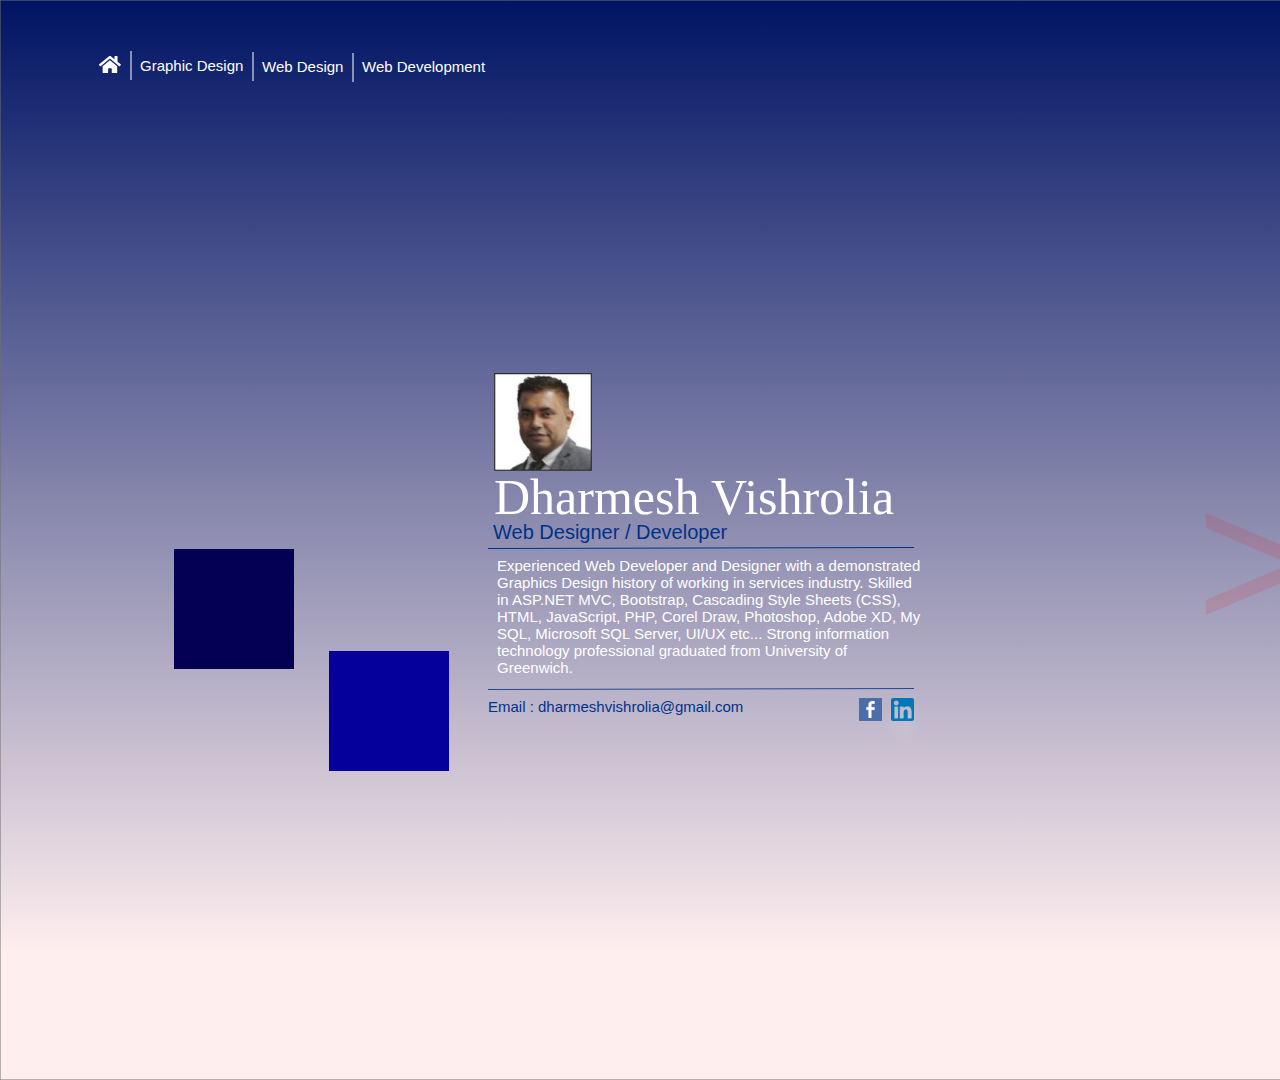
<file: UISite/index.html>
<!DOCTYPE html>
<html>
<head>
<meta charset="utf-8"/>
<meta http-equiv="X-UA-Compatible" content="IE=edge"/>
<meta name="viewport" content="width=device-width, initial-scale=1.0">
<title>Dharmesh Vishrolia</title>
<link rel="stylesheet" type="text/css" id="applicationStylesheet" href="Style.css"/>
<script id="applicationScript" type="text/javascript" src="Javas.js"></script>
</head>
<body>
<div id="Web_1920___1">
	<svg class="Rectangle_2_h">
		<linearGradient id="Rectangle_2_h" spreadMethod="pad" x1="0.5" x2="0.5" y1="0" y2="0.883">
			<stop offset="0" stop-color="#001464" stop-opacity="1"></stop>
			<stop offset="1" stop-color="#fee" stop-opacity="1"></stop>
		</linearGradient>
		<rect fill="url(#Rectangle_2_h)" stroke="rgba(112,112,112,1)" stroke-width="1px" stroke-linejoin="miter" stroke-linecap="butt" stroke-miterlimit="4" shape-rendering="auto" id="Rectangle_2_h" rx="0" ry="0" x="0" y="0" width="1920" height="1080">
		</rect>
	</svg>
	<svg class="Line_4" viewBox="0 0 1 29">
		<path fill="transparent" stroke="rgba(255,255,255,1)" stroke-width="1px" stroke-linejoin="miter" stroke-linecap="butt" stroke-miterlimit="4" shape-rendering="auto" id="Line_4" d="M 0 0 L 0 29">
		</path>
	</svg>
	<svg class="Line_10" viewBox="0 0 1 29">
		<path fill="transparent" stroke="rgba(255,255,255,1)" stroke-width="1px" stroke-linejoin="miter" stroke-linecap="butt" stroke-miterlimit="4" shape-rendering="auto" id="Line_10" d="M 0 0 L 0 29">
		</path>
	</svg>
	<svg class="Line_12" viewBox="0 0 1 29">
		<path fill="transparent" stroke="rgba(255,255,255,1)" stroke-width="1px" stroke-linejoin="miter" stroke-linecap="butt" stroke-miterlimit="4" shape-rendering="auto" id="Line_12" d="M 0 0 L 0 29">
		</path>
	</svg>
	<svg class="Line_5" viewBox="0 0 1 29">
		<path fill="transparent" stroke="rgba(255,255,255,1)" stroke-width="1px" stroke-linejoin="miter" stroke-linecap="butt" stroke-miterlimit="4" shape-rendering="auto" id="Line_5" d="M 0 0 L 0 29">
		</path>
	</svg>
	<svg class="Rectangle_9">
		<rect fill="rgba(3,0,83,1)" id="Rectangle_9" rx="0" ry="0" x="0" y="0" width="120" height="120">
		</rect>
	</svg>
	<svg class="Rectangle_10">
		<rect fill="rgba(5,0,155,1)" id="Rectangle_10" rx="0" ry="0" x="0" y="0" width="120" height="120">
		</rect>
	</svg>
	<svg class="Icon_awesome_home" viewBox="-0.001 2.254 21.861 17">
		<path fill="rgba(255,255,255,1)" id="Icon_awesome_home" d="M 10.63973236083984 6.663762092590332 L 3.642768144607544 12.42657089233398 L 3.642768144607544 18.64630508422852 C 3.642768144607544 18.98165893554688 3.914625406265259 19.25351715087891 4.249979019165039 19.25351715087891 L 8.502729415893555 19.24251174926758 C 8.836896896362305 19.24084091186523 9.106908798217773 18.9694709777832 9.106904029846191 18.63530158996582 L 9.106904029846191 15.00304222106934 C 9.106904029846191 14.66768836975098 9.378761291503906 14.39583015441895 9.714115142822266 14.39583015441895 L 12.14295768737793 14.39583015441895 C 12.47831249237061 14.39583015441895 12.750168800354 14.66768836975098 12.750168800354 15.00304222106934 L 12.750168800354 18.63264274597168 C 12.74966430664063 18.79401206970215 12.81341457366943 18.94894790649414 12.92734432220459 19.06323432922363 C 13.04127407073975 19.17751884460449 13.19600868225098 19.24175262451172 13.35737991333008 19.24175262451172 L 17.60861206054688 19.25351715087891 C 17.94396591186523 19.25351715087891 18.21582412719727 18.98165893554688 18.21582412719727 18.64630508422852 L 18.21582412719727 12.42239570617676 L 11.22037696838379 6.663762092590332 C 11.05092525482178 6.527175426483154 10.80918407440186 6.527175426483154 10.63973236083984 6.663762092590332 Z M 21.69210433959961 10.58065032958984 L 18.51942825317383 7.965470314025879 L 18.51942825317383 2.708923578262329 C 18.51942825317383 2.457408905029297 18.31553649902344 2.253515720367432 18.06402015686035 2.253515720367432 L 15.93878269195557 2.253515720367432 C 15.68726825714111 2.253515720367432 15.48337459564209 2.457408905029297 15.48337459564209 2.708923816680908 L 15.48337459564209 5.464520931243896 L 12.08565139770508 2.669075489044189 C 11.41319465637207 2.115710735321045 10.44312000274658 2.115710735321045 9.770662307739258 2.669075489044189 L 0.1642100960016251 10.58065032958984 C -0.02973747998476028 10.74095344543457 -0.05692888051271439 11.02816581726074 0.1034891828894615 11.22201728820801 L 1.071231007575989 12.39848709106445 C 1.148055195808411 12.49190139770508 1.258883833885193 12.5509204864502 1.379273295402527 12.56252479553223 C 1.49966299533844 12.57412910461426 1.619723796844482 12.53736686706543 1.712976932525635 12.46034622192383 L 10.63973236083984 5.107784748077393 C 10.80918407440186 4.971198558807373 11.05092525482178 4.971198558807373 11.22037792205811 5.107785224914551 L 20.14751434326172 12.46034622192383 C 20.34136581420898 12.62076377868652 20.62857818603516 12.59357261657715 20.78888130187988 12.39962577819824 L 21.75662231445313 11.2231559753418 C 21.83357810974121 11.12952423095703 21.87003517150879 11.00908088684082 21.85792541503906 10.88849258422852 C 21.84581756591797 10.76790046691895 21.78614234924316 10.65711212158203 21.69211006164551 10.58065032958984 Z">
		</path>
	</svg>
	<div id="Graphic_Button" class="Graphic_Button">
		<div id="Graphic_Design">
			<span>Graphic Design</span>
		</div>
		<svg class="Line_15" viewBox="0 0 103 1">
			<path fill="transparent" stroke="rgba(255,255,255,1)" stroke-width="1px" stroke-linejoin="miter" stroke-linecap="butt" stroke-miterlimit="4" shape-rendering="auto" id="Line_15" d="M 0 0 L 103 0">
			</path>
		</svg>
	</div>
	<div id="Web_Design_Button" class="Web_Design_Button">
		<div id="Web_Design">
			<span>Web Design</span>
		</div>
		<svg class="Line_16" viewBox="0 0 84 1">
			<path fill="transparent" stroke="rgba(255,255,255,1)" stroke-width="1px" stroke-linejoin="miter" stroke-linecap="butt" stroke-miterlimit="4" shape-rendering="auto" id="Line_16" d="M 0 0 L 84 0">
			</path>
		</svg>
	</div>
	<div id="Web_Development_Button" class="Web_Development_Button">
		<div id="Web_Development">
			<span>Web Development</span>
		</div>
		<svg class="Line_17" viewBox="0 0 123 1">
			<path fill="transparent" stroke="rgba(255,255,255,1)" stroke-width="1px" stroke-linejoin="miter" stroke-linecap="butt" stroke-miterlimit="4" shape-rendering="auto" id="Line_17" d="M 0 0 L 123 0">
			</path>
		</svg>
	</div>
	<div id="About_Button" class="About_Button">
		<div id="About">
			<span>About</span>
		</div>
		<svg class="Line_18" viewBox="0 0 39 1">
			<path fill="transparent" stroke="rgba(255,255,255,1)" stroke-width="1px" stroke-linejoin="miter" stroke-linecap="butt" stroke-miterlimit="4" shape-rendering="auto" id="Line_18" d="M 0 0 L 39 0">
			</path>
		</svg>
	</div>
	<div id="Contact_Button" class="Contact_Button">
		<div id="Contact">
			<span>Contact</span>
		</div>
		<svg class="Line_19" viewBox="0 0 52 1">
			<path fill="transparent" stroke="rgba(255,255,255,1)" stroke-width="1px" stroke-linejoin="miter" stroke-linecap="butt" stroke-miterlimit="4" shape-rendering="auto" id="Line_19" d="M 0 0 L 52 0">
			</path>
		</svg>
	</div>
	<div id="Main_Content" class="Main_Content">
		<div id="Group_3">
			<img id="icon" src="icon.jpg" srcset="icon.jpg 1x, icon@2x.jpg 2x">
			<div id="Dharmesh_Vishrolia">
				<span>Dharmesh Vishrolia</span>
			</div>
			<div id="Web_Designer___Developer">
				<span>Web Designer / Developer</span>
			</div>
			<div id="Experienced_Web_Developer_and_">
				<span>Experienced Web Developer and Designer with a demonstrated Graphics Design history of working in services industry. Skilled in ASP.NET MVC, Bootstrap, Cascading Style Sheets (CSS), HTML, JavaScript, PHP, Corel Draw, Photoshop, Adobe XD, My SQL, Microsoft SQL Server, UI/UX etc...  Strong information technology professional graduated from University of Greenwich. </span>
			</div>
			<svg class="Line_8" viewBox="0 0 426 1">
				<path fill="transparent" stroke="rgba(0,50,138,1)" stroke-width="1px" stroke-linejoin="miter" stroke-linecap="butt" stroke-miterlimit="4" shape-rendering="auto" id="Line_8" d="M 0 1 L 426 0">
				</path>
			</svg>
			<img id="facebook_icon" src="facebook-icon.png" srcset="facebook-icon.png 1x, facebook-icon@2x.png 2x">
			<img id="ID174857" src="174857.png" srcset="174857.png 1x, 174857@2x.png 2x">
			<svg class="Line_9" viewBox="0 0 426 1">
				<path fill="transparent" stroke="rgba(36,73,148,1)" stroke-width="1px" stroke-linejoin="miter" stroke-linecap="butt" stroke-miterlimit="4" shape-rendering="auto" id="Line_9" d="M 0 1 L 426 0">
				</path>
			</svg>
			<div id="Email___dharmeshvishrolia_gmai">
				<span>Email : dharmeshvishrolia@gmail.com</span>
			</div>
		</div>
		<div id="designer">
			<span>designer</span>
		</div>
		<div id="coder">
			<span>coder</span>
		</div>
	</div>
	<div id="_____">
		<span>> ; )</span>
	</div>
</div>
</body>
</html>
</file>
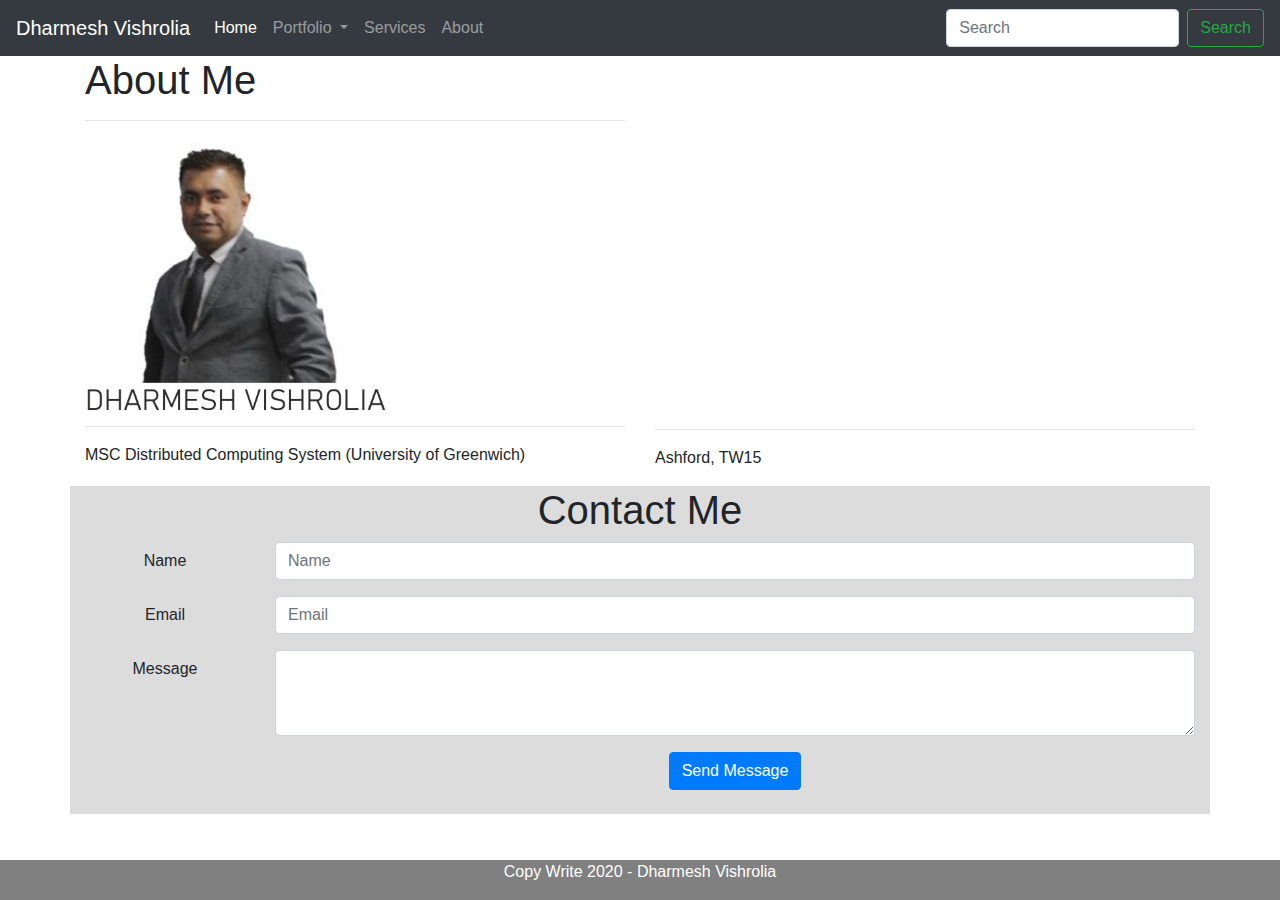
<file: about.html>
<!DOCTYPE html>
<html lang="en">
<head>
    <meta charset="UTF-8">
    <meta name="viewport" content="width=device-width, initial-scale=1, shrink-to-fit=no">
    <title>ABOUT</title>
        <link rel="stylesheet" href="css/style.css" />
    <link rel="stylesheet" href="css/bootstrap.min.css" />
    
    <script type="text/javascript">function add_chatinline(){var hccid=76742248;var nt=document.createElement("script");nt.async=true;nt.src="https://mylivechat.com/chatinline.aspx?hccid="+hccid;var ct=document.getElementsByTagName("script")[0];ct.parentNode.insertBefore(nt,ct);}
add_chatinline(); </script>

</head>
<body>
   <header>
   
<nav class="navbar navbar-expand-lg navbar-dark bg-dark">
  <a class="navbar-brand" href="#">Dharmesh Vishrolia</a>
  <button class="navbar-toggler" type="button" data-toggle="collapse" data-target="#navbarSupportedContent" aria-controls="navbarSupportedContent" aria-expanded="false" aria-label="Toggle navigation">
    <span class="navbar-toggler-icon"></span>
  </button>

  <div class="collapse navbar-collapse" id="navbarSupportedContent">
    <ul class="navbar-nav mr-auto">
      <li class="nav-item active">
        <a class="nav-link" href="index.html">Home <span class="sr-only">(current)</span></a>
      </li>
      <li class="nav-item dropdown">
        <a class="nav-link dropdown-toggle" href="#" id="navbarDropdown" role="button" data-toggle="dropdown" aria-haspopup="true" aria-expanded="false">
          Portfolio
        </a>
        <div class="dropdown-menu" aria-labelledby="navbarDropdown">
          <a class="dropdown-item" href="graphicDesign.html">Graphics Design</a>
          <div class="dropdown-divider"></div>
          <a class="dropdown-item" href="webDesign.html">Web Design</a>
          <a class="dropdown-item" href="webDeveloper.html">Web Developer</a>
        </div>
      </li>
      
      <li class="nav-item">
        <a class="nav-link" href="services.html">Services</a>
      </li>
      
      <li class="nav-item">
        <a class="nav-link" href="about.html">About</a>
      </li>
      
    </ul>
    <form class="form-inline my-2 my-lg-0">
      <input class="form-control mr-sm-2" type="search" placeholder="Search" aria-label="Search">
      <button class="btn btn-outline-success my-2 my-sm-0" type="submit">Search</button>
    </form>
  </div>
</nav>
    
   </header>
   
   <div class="container">
     <!-- First row stars here -->
     <div class="row">
     <div class="col">
	<h1>About Me</h1>
   <hr>
          <img src="image/mypic.jpg" alt="My Picture" width="300"/>
          <hr>
          <p>MSC Distributed Computing System (University of Greenwich)</p>
          </div>
          <div class="col">
              <iframe src="https://www.google.com/maps/embed?pb=!1m18!1m12!1m3!1d19333.925664136208!2d-0.4739314807919068!3d51.42957127068278!2m3!1f0!2f0!3f0!3m2!1i1024!2i768!4f13.1!3m3!1m2!1s0x4876714cb4a7f863%3A0x5c295c6795a7d155!2sAshford!5e0!3m2!1sen!2suk!4v1579604348527!5m2!1sen!2suk" width="500" height="350" frameborder="0" style="border:0;" allowfullscreen=""></iframe>
              <hr><p>Ashford, TW15</p>
          </div>
    </div>            
    <!-- Second Row Starts Here -->
    
    <div class="row text-center divcolor">
         <div class="col">
         	<h1>Contact Me</h1>
         	<!-- Form Starts Here -->
         	<form action="http://www.servicesforlandlord.com/mail.php" method="post">

		  <div class="form-group row">
			<label for="inputName" class="col-sm-2 col-form-label">Name</label>
			<div class="col-sm-10">
			  <input type="text" class="form-control" id="name" placeholder="Name">
			</div>
		  </div>
		  
		  		  <div class="form-group row">
			<label for="email" class="col-sm-2 col-form-label">Email</label>
			<div class="col-sm-10">
			  <input type="email" class="form-control" id="email" placeholder="Email">
			</div>
		  </div>
		  
		  		  <div class="form-group row">
			<label for="message" class="col-sm-2 col-form-label">Message</label>
			<div class="col-sm-10">
			      <textarea class="form-control" id="message" rows="3"></textarea>
			</div>
		  </div>		  

		  		  <div class="form-group row">
			<label for="message" class="col-sm-2 col-form-label"></label>
			<div class="col-sm-10">
			      <button type="submit" class="btn btn-primary mb-2">Send Message</button>
			</div>
		  </div>		  
		  
		  		  		  
		</form>
        <!-- Form ends Here -->
         </div>
          
    </div>
    <!-- CARDS END HERE -->
      
       
   </div>
   
   
   	   <div class="footer">
   	<P>Copy Write 2020 - Dharmesh Vishrolia</P>
   </div>
   
          <script src="https://code.jquery.com/jquery-3.2.1.slim.min.js" integrity="sha384-KJ3o2DKtIkvYIK3UENzmM7KCkRr/rE9/Qpg6aAZGJwFDMVNA/GpGFF93hXpG5KkN" crossorigin="anonymous"></script>
    <script src="https://cdnjs.cloudflare.com/ajax/libs/popper.js/1.12.9/umd/popper.min.js" integrity="sha384-ApNbgh9B+Y1QKtv3Rn7W3mgPxhU9K/ScQsAP7hUibX39j7fakFPskvXusvfa0b4Q" crossorigin="anonymous"></script>
    <script src="https://maxcdn.bootstrapcdn.com/bootstrap/4.0.0/js/bootstrap.min.js" integrity="sha384-JZR6Spejh4U02d8jOt6vLEHfe/JQGiRRSQQxSfFWpi1MquVdAyjUar5+76PVCmYl" crossorigin="anonymous"></script>
    <script src="https://code.jquery.com/jquery-3.4.1.min.js" integrity="sha256-CSXorXvZcTkaix6Yvo6HppcZGetbYMGWSFlBw8HfCJo=" crossorigin="anonymous"></script>
   
   
</body>
</html>
</file>
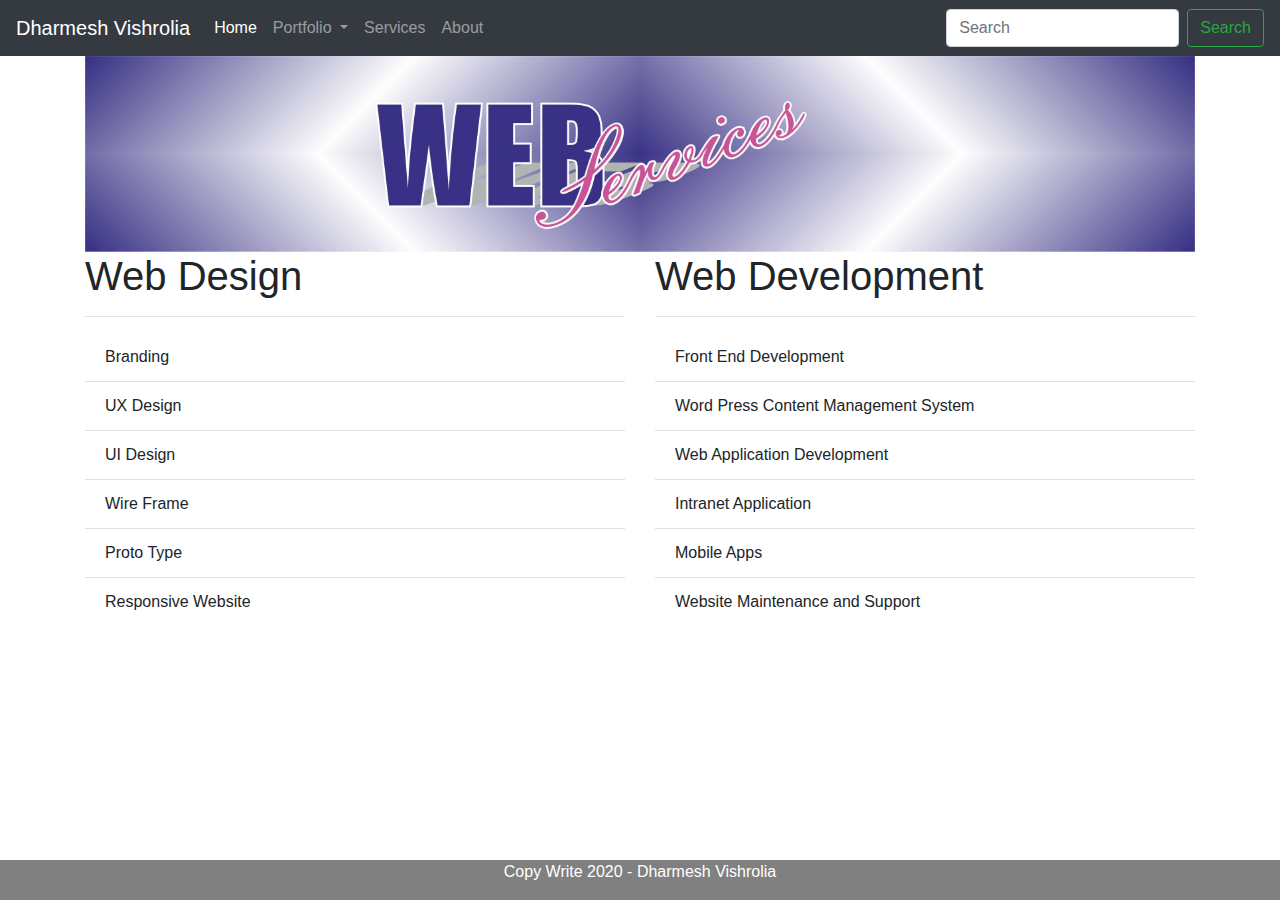
<file: services.html>
<!DOCTYPE html>
<html lang="en">
<head>
    <meta charset="UTF-8">
    <meta name="viewport" content="width=device-width, initial-scale=1, shrink-to-fit=no">
    <title>SERVICES</title>
        <link rel="stylesheet" href="css/style.css" />
    <link rel="stylesheet" href="css/bootstrap.min.css" />
    
<script type="text/javascript">function add_chatinline(){var hccid=76742248;var nt=document.createElement("script");nt.async=true;nt.src="https://mylivechat.com/chatinline.aspx?hccid="+hccid;var ct=document.getElementsByTagName("script")[0];ct.parentNode.insertBefore(nt,ct);}
add_chatinline(); </script>

</head>
<body>
   <header>
   
<nav class="navbar navbar-expand-lg navbar-dark bg-dark">
  <a class="navbar-brand" href="#">Dharmesh Vishrolia</a>
  <button class="navbar-toggler" type="button" data-toggle="collapse" data-target="#navbarSupportedContent" aria-controls="navbarSupportedContent" aria-expanded="false" aria-label="Toggle navigation">
    <span class="navbar-toggler-icon"></span>
  </button>

  <div class="collapse navbar-collapse" id="navbarSupportedContent">
    <ul class="navbar-nav mr-auto">
      <li class="nav-item active">
        <a class="nav-link" href="index.html">Home <span class="sr-only">(current)</span></a>
      </li>
      <li class="nav-item dropdown">
        <a class="nav-link dropdown-toggle" href="#" id="navbarDropdown" role="button" data-toggle="dropdown" aria-haspopup="true" aria-expanded="false">
          Portfolio
        </a>
        <div class="dropdown-menu" aria-labelledby="navbarDropdown">
          <a class="dropdown-item" href="graphicDesign.html">Graphics Design</a>
          <div class="dropdown-divider"></div>
          <a class="dropdown-item" href="webDesign.html">Web Design</a>
          <a class="dropdown-item" href="webDeveloper.html">Web Developer</a>
        </div>
      </li>
      
      <li class="nav-item">
        <a class="nav-link" href="services.html">Services</a>
      </li>
      
      <li class="nav-item">
        <a class="nav-link" href="about.html">About</a>
      </li>
      
    </ul>
    <form class="form-inline my-2 my-lg-0">
      <input class="form-control mr-sm-2" type="search" placeholder="Search" aria-label="Search">
      <button class="btn btn-outline-success my-2 my-sm-0" type="submit">Search</button>
    </form>
  </div>
</nav>
    
   </header>
   
   <div class="container">
     <!-- First row stars here -->
     <div class="row">
     	<div class="col">
     		<img src="image/webservicesbanner.jpg" width="100%" alt="Web Services" />
     	</div>
     </div>
     
     <div class="row">
		<div class="col">
			<h1>Web Design</h1>
			<hr>
			<ul class="list-group list-group-flush">
			<li class="list-group-item">Branding</li>
			<li class="list-group-item">UX Design</li>
			<li class="list-group-item">UI Design</li>
			<li class="list-group-item">Wire Frame</li>
			<li class="list-group-item">Proto Type</li>
			<li class="list-group-item">Responsive Website</li>
						</ul>
		</div>
   <div class="col">
   				<h1>Web Development</h1>
			<hr>
			<ul class="list-group list-group-flush">
			<li class="list-group-item">Front End Development</li>
			<li class="list-group-item">Word Press Content Management System</li>
			<li class="list-group-item">Web Application Development</li>
			<li class="list-group-item">Intranet Application</li>
			<li class="list-group-item">Mobile Apps</li>
			<li class="list-group-item">Website Maintenance and Support</li>
						</ul>
   </div>
    </div>            
    <!-- Second Row Starts Here -->
    
    <div class="row text-center">
          
    </div>
    <!-- CARDS END HERE -->
      
       
   </div>

	   <div class="footer">
   	<P>Copy Write 2020 - Dharmesh Vishrolia</P>
   </div>
   
   
       <script src="https://code.jquery.com/jquery-3.2.1.slim.min.js" integrity="sha384-KJ3o2DKtIkvYIK3UENzmM7KCkRr/rE9/Qpg6aAZGJwFDMVNA/GpGFF93hXpG5KkN" crossorigin="anonymous"></script>
    <script src="https://cdnjs.cloudflare.com/ajax/libs/popper.js/1.12.9/umd/popper.min.js" integrity="sha384-ApNbgh9B+Y1QKtv3Rn7W3mgPxhU9K/ScQsAP7hUibX39j7fakFPskvXusvfa0b4Q" crossorigin="anonymous"></script>
    <script src="https://maxcdn.bootstrapcdn.com/bootstrap/4.0.0/js/bootstrap.min.js" integrity="sha384-JZR6Spejh4U02d8jOt6vLEHfe/JQGiRRSQQxSfFWpi1MquVdAyjUar5+76PVCmYl" crossorigin="anonymous"></script>
    <script src="https://code.jquery.com/jquery-3.4.1.min.js" integrity="sha256-CSXorXvZcTkaix6Yvo6HppcZGetbYMGWSFlBw8HfCJo=" crossorigin="anonymous"></script>
   
</body>
</html>
</file>
<file: UISite/Style.css>
.mediaViewInfo {
	--web-view-name: Web 1920 – 1;
	--web-view-id: Web_1920___1;
	--web-scale-on-resize: true;
	--web-enable-deep-linking: true;
}
:root {
	--web-view-ids: Web_1920___1;
}
* {
	margin: 0;
	padding: 0;
	box-sizing: border-box;
	border: none;
}
#Web_1920___1 {
	position: absolute;
	width: 1920px;
	height: 1080px;
	background-color: rgba(255,255,255,1);
	overflow: hidden;
	--web-view-name: Web 1920 – 1;
	--web-view-id: Web_1920___1;
	--web-scale-on-resize: true;
	--web-enable-deep-linking: true;
}
.Rectangle_2_h {
	position: absolute;
	overflow: visible;
	width: 1920px;
	height: 1080px;
	left: 0px;
	top: 0px;
}
.Line_4 {
	overflow: visible;
	position: absolute;
	width: 1px;
	height: 29px;
	left: 252.5px;
	top: 51.5px;
	transform: matrix(1,0,0,1,0,0);
}
.Line_10 {
	overflow: visible;
	position: absolute;
	width: 1px;
	height: 29px;
	left: 352.5px;
	top: 52.5px;
	transform: matrix(1,0,0,1,0,0);
}
.Line_12 {
	overflow: visible;
	position: absolute;
	width: 1px;
	height: 29px;
	left: 1759.5px;
	top: 51.5px;
	transform: matrix(1,0,0,1,0,0);
}
.Line_5 {
	overflow: visible;
	position: absolute;
	width: 1px;
	height: 29px;
	left: 130.5px;
	top: 50.5px;
	transform: matrix(1,0,0,1,0,0);
}
.Rectangle_9 {
	position: absolute;
	overflow: visible;
	width: 120px;
	height: 120px;
	left: 174px;
	top: 549px;
}
.Rectangle_10 {
	position: absolute;
	overflow: visible;
	width: 120px;
	height: 120px;
	left: 329px;
	top: 651px;
}
.Icon_awesome_home {
	overflow: visible;
	position: absolute;
	width: 21.861px;
	height: 17px;
	left: 99.208px;
	top: 56px;
	transform: matrix(1,0,0,1,0,0);
}
#Graphic_Button {
	position: absolute;
	width: 103.5px;
	height: 22.5px;
	left: 140px;
	top: 57px;
	overflow: visible;
}
#Graphic_Design {
	position: absolute;
	left: 0px;
	top: 0px;
	overflow: visible;
	width: 104px;
	white-space: nowrap;
	text-align: left;
	font-family: Arial;
	font-style: normal;
	font-weight: normal;
	font-size: 15px;
	color: rgba(255,255,255,1);
}
#Line_15 {
	opacity: 0;
}
.Line_15 {
	overflow: visible;
	position: absolute;
	width: 103px;
	height: 1px;
	left: 0.5px;
	top: 22.5px;
	transform: matrix(1,0,0,1,0,0);
}
#Web_Design_Button {
	position: absolute;
	width: 84px;
	height: 21.5px;
	left: 261.5px;
	top: 58px;
	overflow: visible;
}
#Web_Design {
	position: absolute;
	left: 0.5px;
	top: 0px;
	overflow: visible;
	width: 82px;
	white-space: nowrap;
	text-align: left;
	font-family: Arial;
	font-style: normal;
	font-weight: normal;
	font-size: 15px;
	color: rgba(255,255,255,1);
}
#Line_16 {
	opacity: 0;
}
.Line_16 {
	overflow: visible;
	position: absolute;
	width: 84px;
	height: 1px;
	left: 0px;
	top: 21.5px;
	transform: matrix(1,0,0,1,0,0);
}
#Web_Development_Button {
	position: absolute;
	width: 123.5px;
	height: 23.5px;
	left: 362px;
	top: 58px;
	overflow: visible;
}
#Web_Development {
	position: absolute;
	left: 0px;
	top: 0px;
	overflow: visible;
	width: 124px;
	white-space: nowrap;
	text-align: left;
	font-family: Arial;
	font-style: normal;
	font-weight: normal;
	font-size: 15px;
	color: rgba(255,255,255,1);
}
#Line_17 {
	opacity: 0;
}
.Line_17 {
	overflow: visible;
	position: absolute;
	width: 123px;
	height: 1px;
	left: 0.5px;
	top: 23.5px;
	transform: matrix(1,0,0,1,0,0);
}
#About_Button {
	position: absolute;
	width: 39.5px;
	height: 21.5px;
	left: 1711px;
	top: 57px;
	overflow: visible;
}
#About {
	position: absolute;
	left: 0px;
	top: 0px;
	overflow: visible;
	width: 40px;
	white-space: nowrap;
	text-align: left;
	font-family: Arial;
	font-style: normal;
	font-weight: normal;
	font-size: 15px;
	color: rgba(255,255,255,1);
}
#Line_18 {
	opacity: 0;
}
.Line_18 {
	overflow: visible;
	position: absolute;
	width: 39px;
	height: 1px;
	left: 0.5px;
	top: 21.5px;
	transform: matrix(1,0,0,1,0,0);
}
#Contact_Button {
	position: absolute;
	width: 52.5px;
	height: 21.5px;
	left: 1769px;
	top: 57px;
	overflow: visible;
}
#Contact {
	position: absolute;
	left: 0px;
	top: 0px;
	overflow: visible;
	width: 53px;
	white-space: nowrap;
	text-align: left;
	font-family: Arial;
	font-style: normal;
	font-weight: normal;
	font-size: 15px;
	color: rgba(255,255,255,1);
}
#Line_19 {
	opacity: 0;
}
.Line_19 {
	overflow: visible;
	position: absolute;
	width: 52px;
	height: 1px;
	left: 0.5px;
	top: 21.5px;
	transform: matrix(1,0,0,1,0,0);
}
#Main_Content {
	position: absolute;
	width: 1345.5px;
	height: 611px;
	left: 487.5px;
	top: 110px;
	overflow: visible;
}
#Group_3 {
	position: absolute;
	width: 432.5px;
	height: 348px;
	left: 0px;
	top: 263px;
	overflow: visible;
}
#icon {
	position: absolute;
	width: 98px;
	height: 98px;
	left: 6.5px;
	top: 0px;
	overflow: visible;
}
#Dharmesh_Vishrolia {
	position: absolute;
	left: 6.5px;
	top: 95px;
	overflow: visible;
	width: 427px;
	white-space: nowrap;
	text-align: left;
	font-family: Schadow BT;
	font-style: normal;
	font-weight: normal;
	font-size: 50px;
	color: rgba(255,255,255,1);
}
#Web_Designer___Developer {
	position: absolute;
	left: 5.5px;
	top: 148px;
	overflow: visible;
	width: 235px;
	white-space: nowrap;
	text-align: left;
	font-family: Arial;
	font-style: normal;
	font-weight: normal;
	font-size: 20px;
	color: rgba(0,50,138,1);
}
#Experienced_Web_Developer_and_ {
	position: absolute;
	left: 9.5px;
	top: 184px;
	overflow: visible;
	width: 424px;
	height: 121px;
	text-align: left;
	font-family: Arial;
	font-style: normal;
	font-weight: normal;
	font-size: 15px;
	color: rgba(255,255,255,1);
}
.Line_8 {
	overflow: visible;
	position: absolute;
	width: 426.002px;
	height: 2px;
	left: 0px;
	top: 173.5px;
	transform: matrix(1,0,0,1,0,0);
}
#facebook_icon {
	position: absolute;
	width: 23px;
	height: 23px;
	left: 371.5px;
	top: 325px;
	overflow: visible;
}
#ID174857 {
	filter: drop-shadow(0px 12px 6px rgba(255, 255, 255, 0.161));
	position: absolute;
	width: 23px;
	height: 23px;
	left: 403.5px;
	top: 325px;
	overflow: visible;
}
.Line_9 {
	overflow: visible;
	position: absolute;
	width: 426.002px;
	height: 2px;
	left: 0px;
	top: 314.5px;
	transform: matrix(1,0,0,1,0,0);
}
#Email___dharmeshvishrolia_gmai {
	position: absolute;
	left: 0.5px;
	top: 325px;
	overflow: visible;
	width: 256px;
	white-space: nowrap;
	text-align: left;
	font-family: Arial;
	font-style: normal;
	font-weight: normal;
	font-size: 15px;
	color: rgba(0,50,138,1);
}
#designer {
	opacity: 0;
	position: absolute;
	left: 960.5px;
	top: 0px;
	overflow: visible;
	width: 386px;
	white-space: nowrap;
	text-align: left;
	font-family: Arial;
	font-style: normal;
	font-weight: normal;
	font-size: 100px;
	color: rgba(108,149,220,1);
}
#coder {
	opacity: 0;
	position: absolute;
	left: 1093.5px;
	top: 80px;
	overflow: visible;
	width: 253px;
	white-space: nowrap;
	text-align: left;
	font-family: Arial;
	font-style: normal;
	font-weight: normal;
	font-size: 100px;
	color: rgba(255,0,0,1);
}
#_____ {
	opacity: 0.11;
	position: absolute;
	left: 1196px;
	top: 446px;
	overflow: visible;
	width: 351px;
	white-space: nowrap;
	text-align: left;
	font-family: Arial;
	font-style: normal;
	font-weight: normal;
	font-size: 200px;
	color: rgba(255,0,0,1);
}
</file>
<file: css/style.css>
.footer{
	  position: fixed;
  left: 0;
  bottom: 0;
  width: 100%;
  background-color:gray;
  color: white;
  text-align: center;
}

.divcolor {
	background-color: gainsboro;
}
</file>
